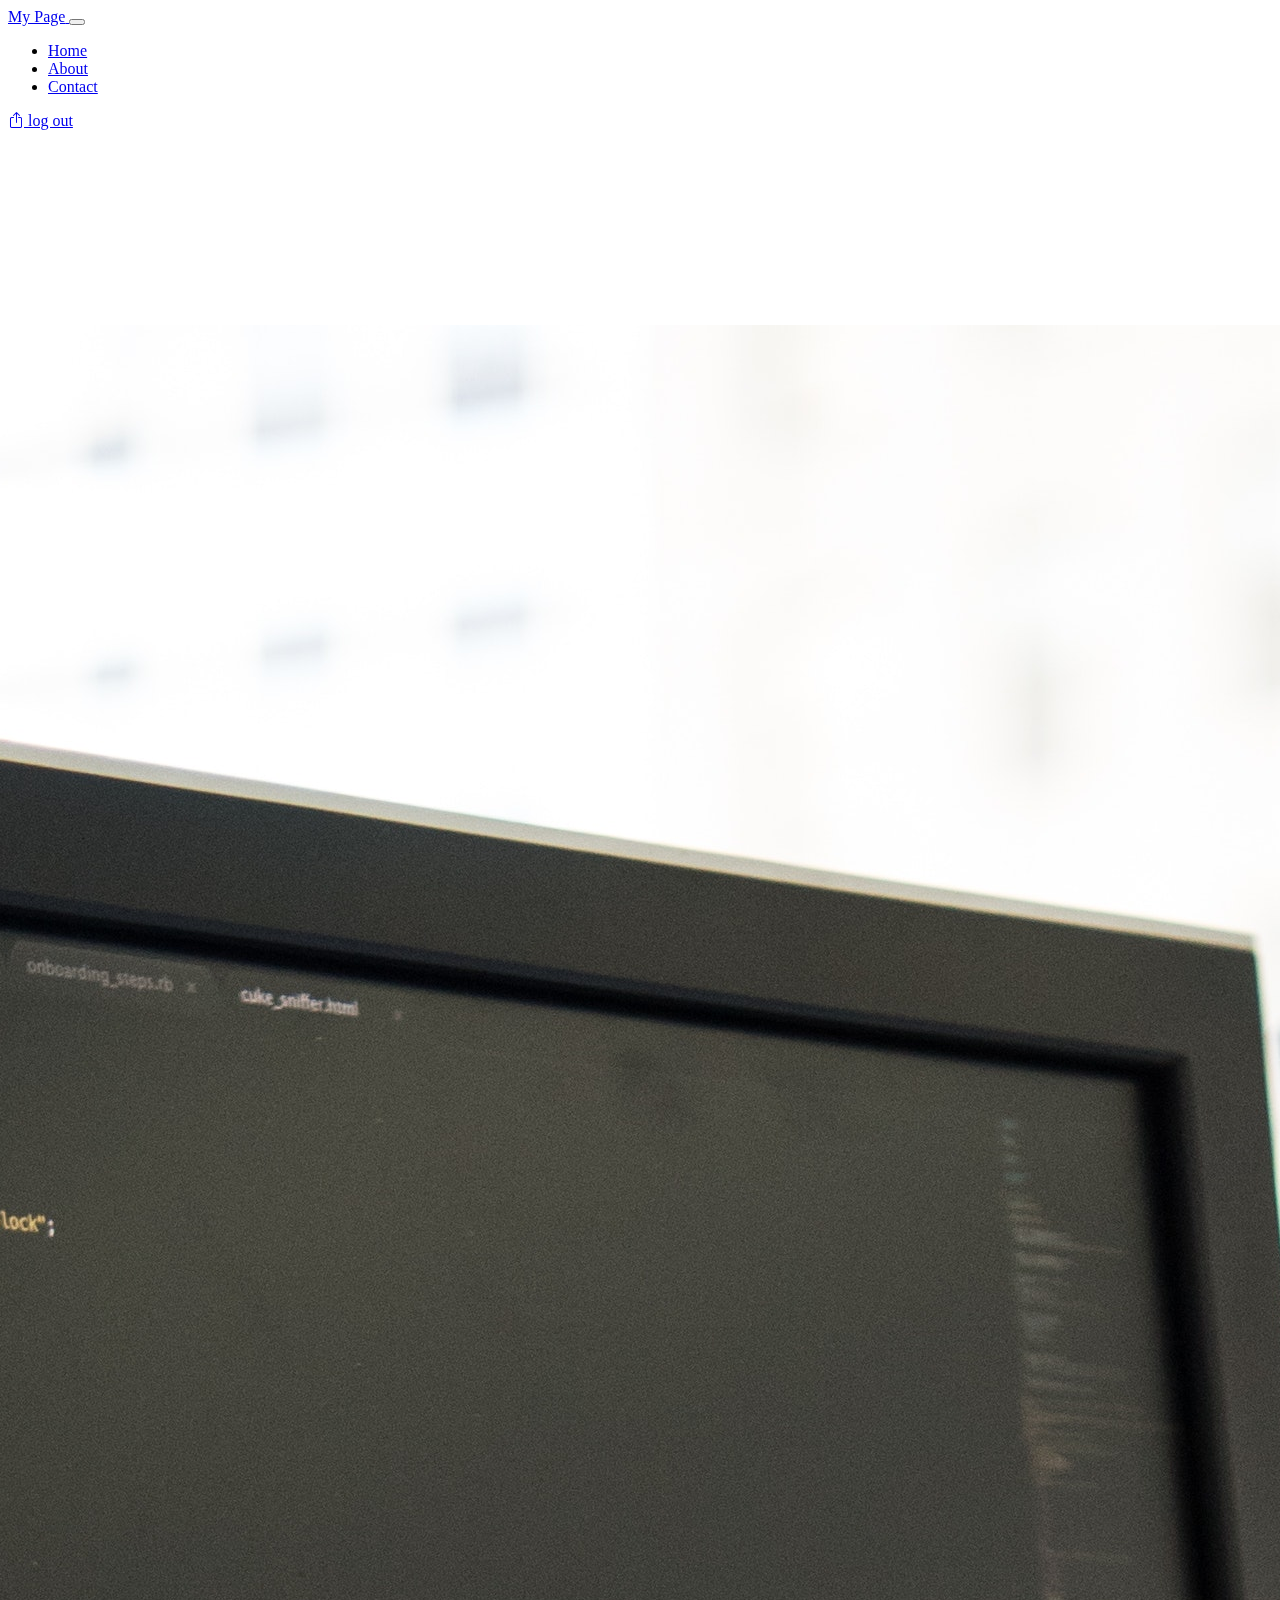
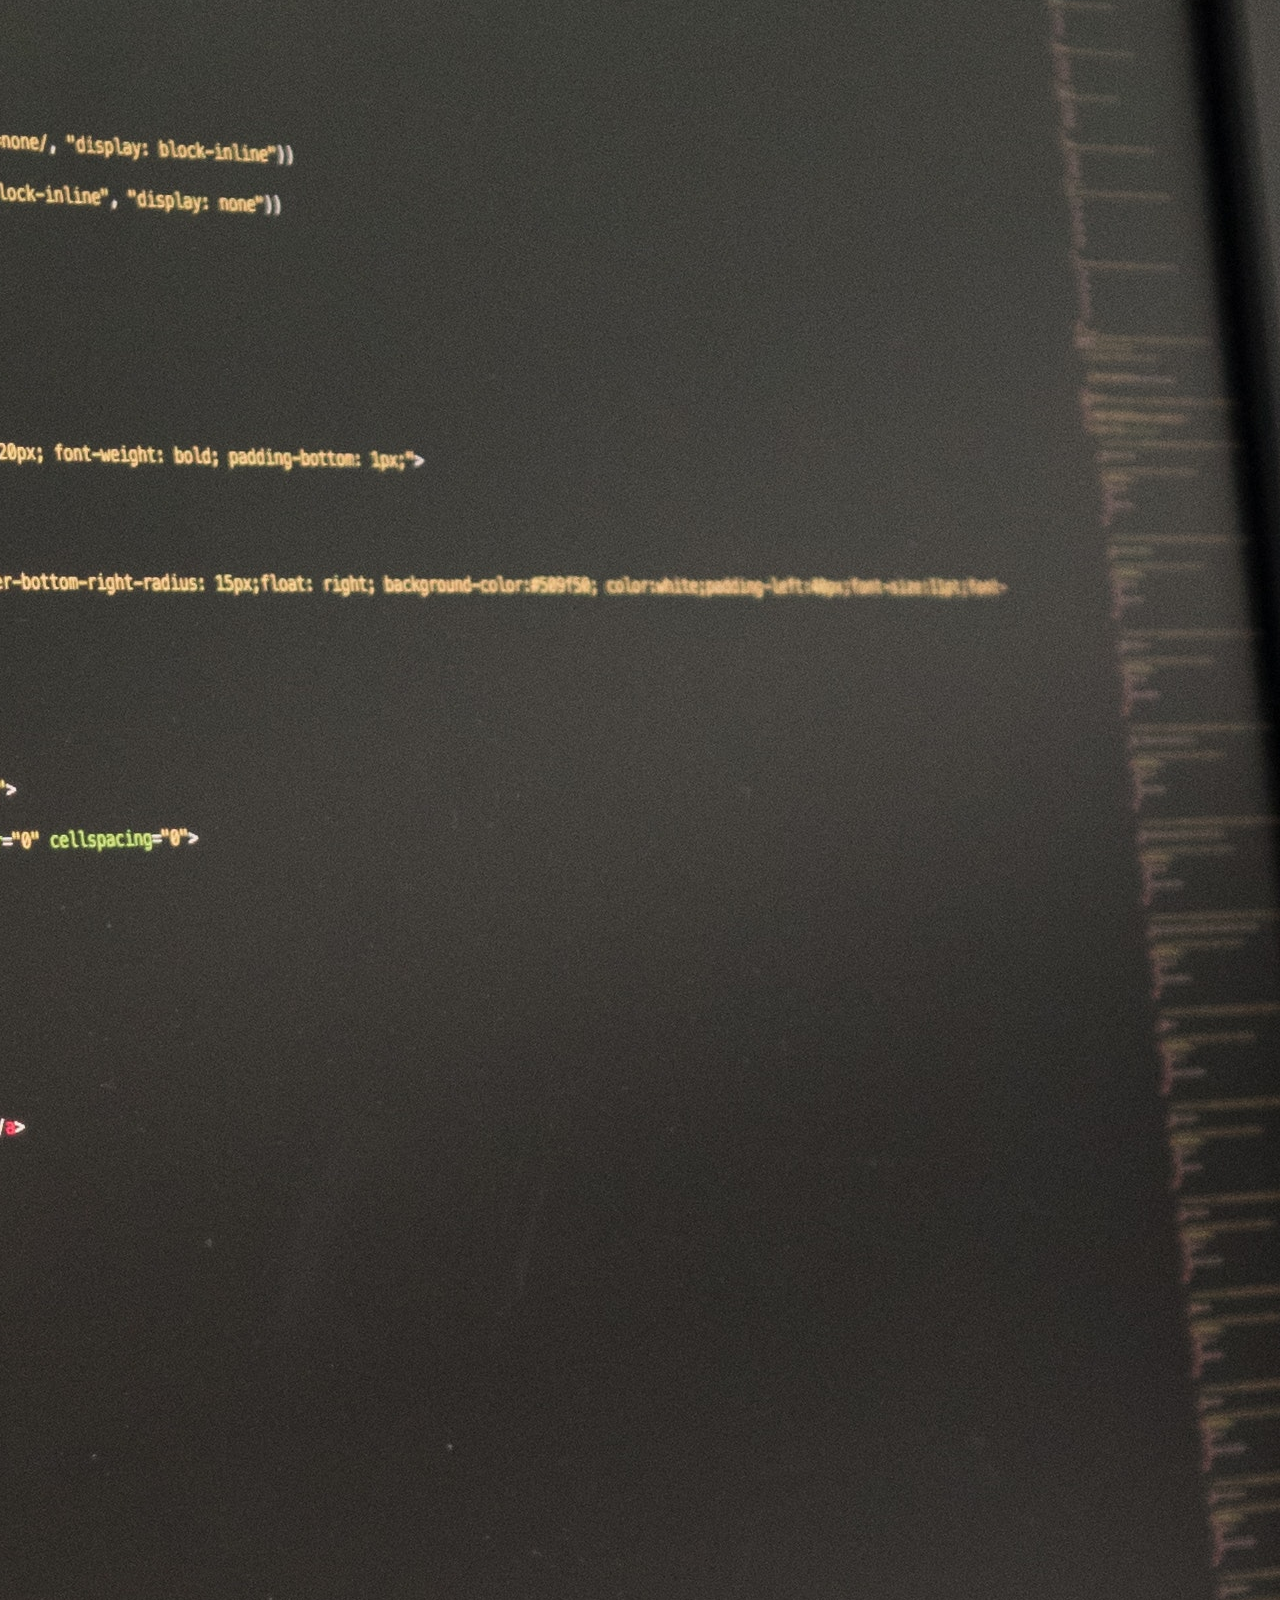
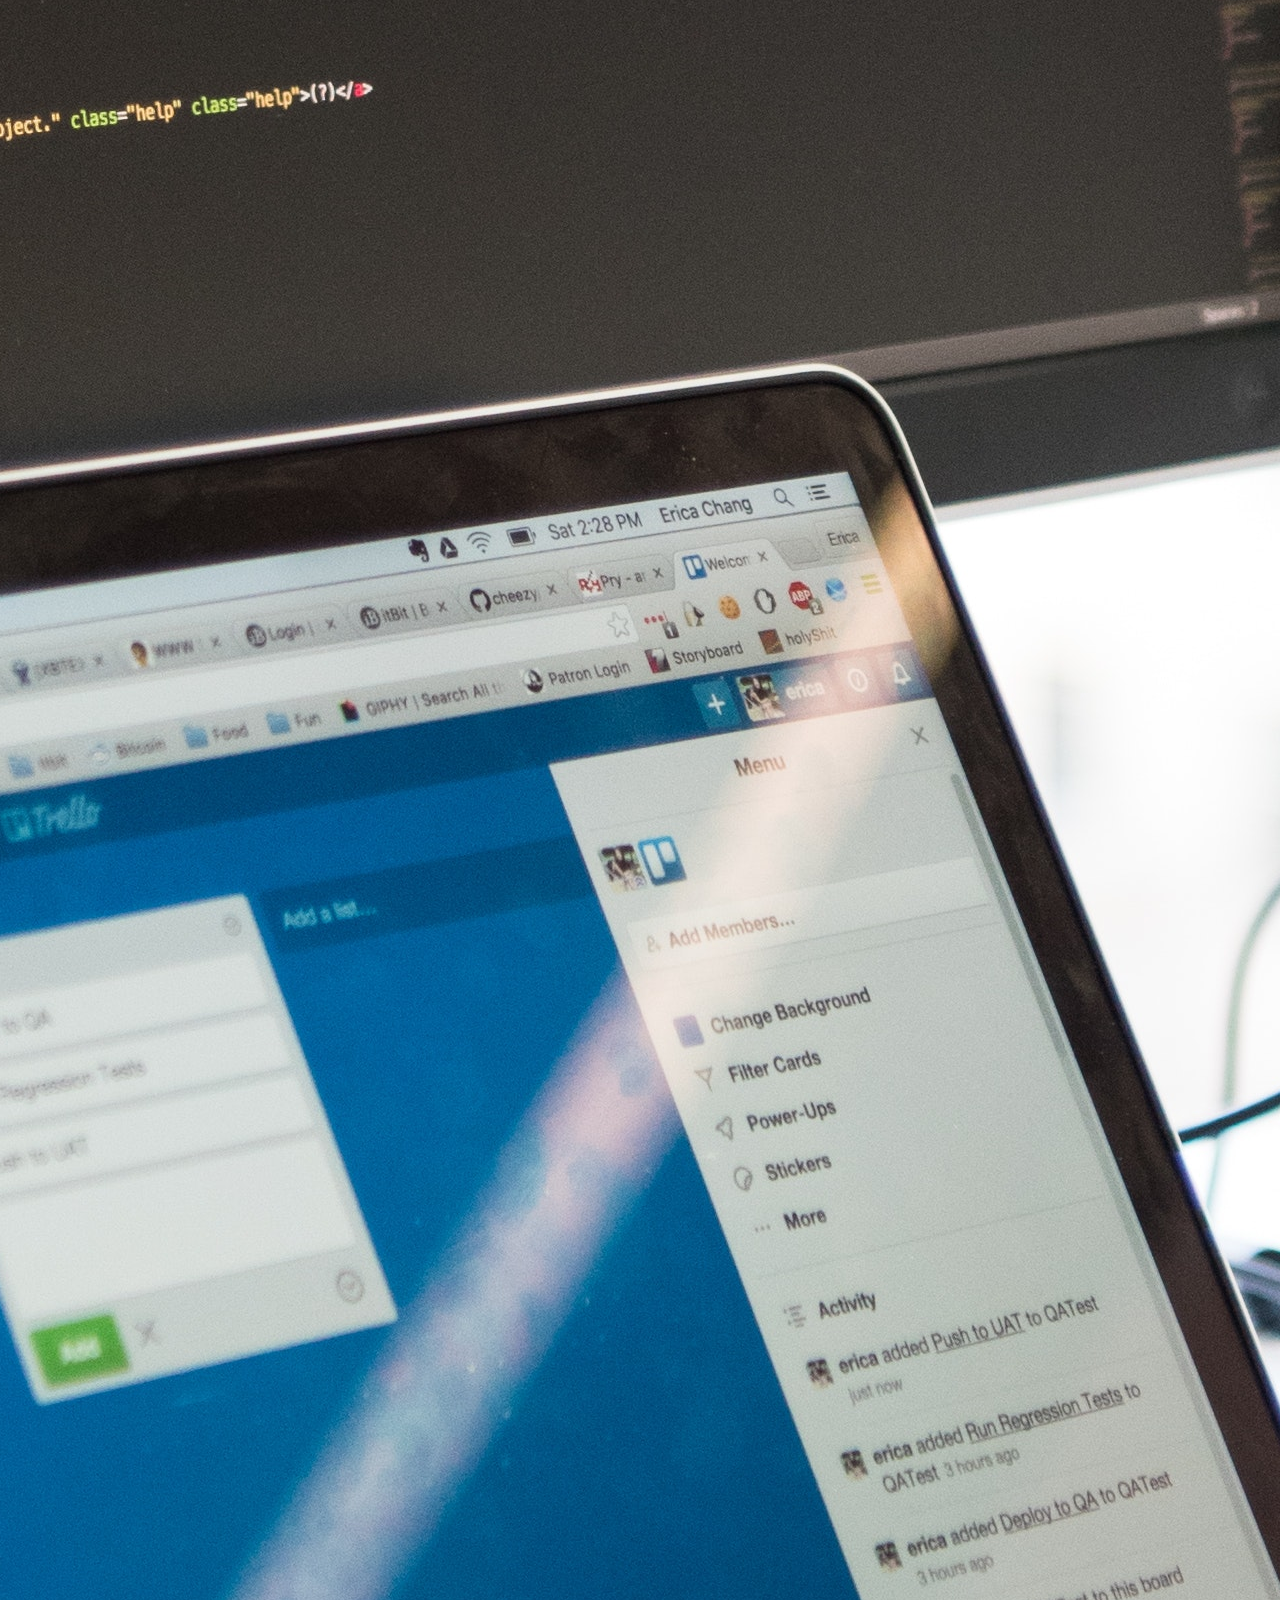
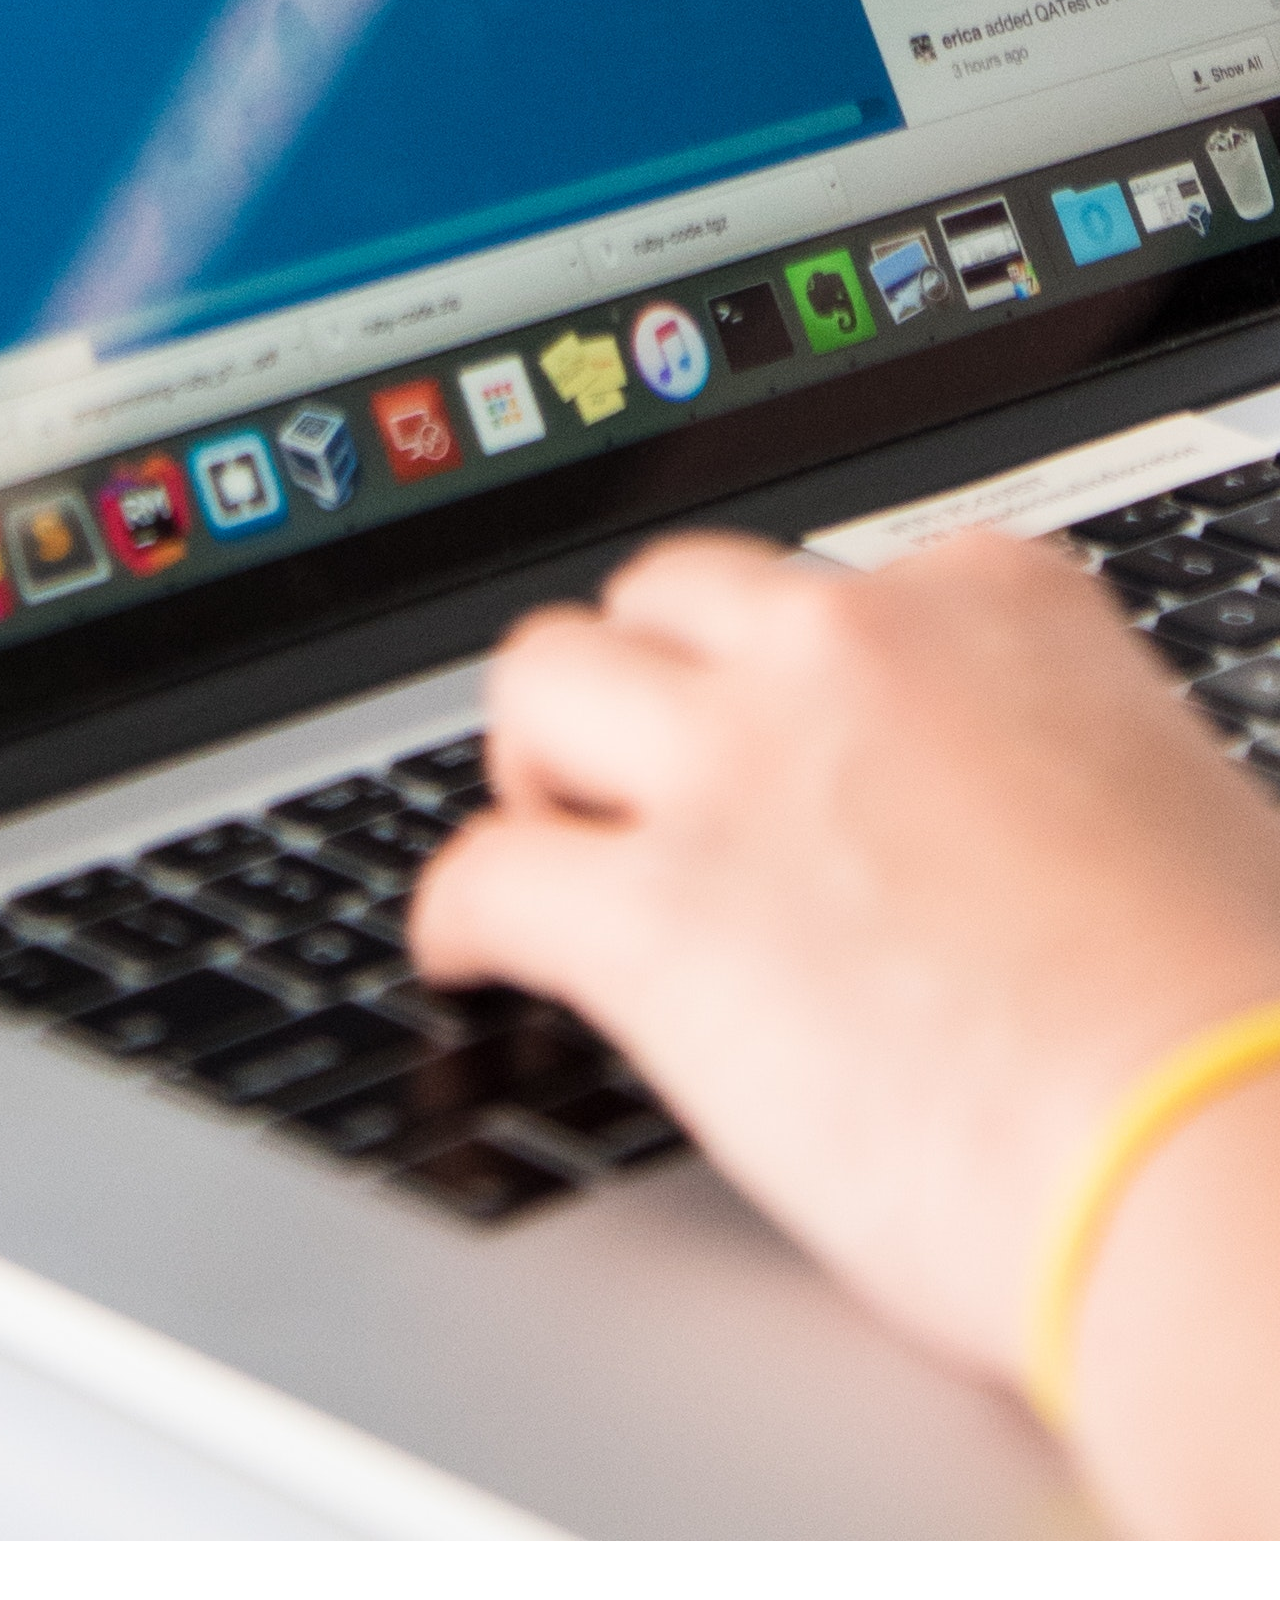
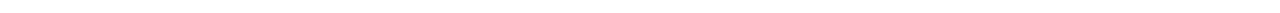
<file: main.html>
<!doctype html>
<html lang="en">

<head>
    <meta charset="utf-8">
    <meta name="viewport" content="width=device-width, initial-scale=1">
    <title>Bootstrap demo</title>
    <link href="https://cdn.jsdelivr.net/npm/bootstrap@5.3.0-alpha3/dist/css/bootstrap.min.css" rel="stylesheet"
        integrity="sha384-KK94CHFLLe+nY2dmCWGMq91rCGa5gtU4mk92HdvYe+M/SXH301p5ILy+dN9+nJOZ" crossorigin="anonymous">
        <link rel="stylesheet" href="https://cdn.jsdelivr.net/npm/bootstrap-icons@1.10.4/font/bootstrap-icons.css">
        <link rel="stylesheet" href="styles.css">
</head>

<body>
    <nav class="navbar navbar-expand-lg bg-body-tertiary py-4">
        <div class="container-fluid">
            <a class="navbar-brand" href="#">
            <span class="fw-bold">My Page</span>    
            </a>
            <button class="navbar-toggler" type="button" data-bs-toggle="collapse" data-bs-target="#navbarNav"
                aria-controls="navbarNav" aria-expanded="false" aria-label="Toggle navigation">
                <span class="navbar-toggler-icon"></span>
            </button>
            <div class="collapse navbar-collapse justify-content-between" id="navbarNav">
                <ul class="navbar-nav text-primary">
                    <li class="nav-item text-secondary">
                        <a class="nav-link active text-secondary" aria-current="page" href="#">Home</a>
                    </li>
                    <li class="nav-item">
                        <a class="nav-link text-secondary" href="#">About</a>
                    </li>
                    <li class="nav-item">
                        <a class="nav-link text-secondary" href="#">Contact</a>
                    </li>
                </ul>
                <span class=" text-center align-items-center text-center">
                    <a class="btn btn-secondary px-5 fw-bold" href="index.html">
                        <i class="bi bi-box-arrow-up"></i>
                        log out</a>
                </span>
            </div>
        </div>
       
        </nav>
        <section>
            <div class="container lg">
                <div class="row jusify-contect-center align-items-center">
                    <div class="col-md-5 text-center text-md-start">
                        <h1>
                            <div class="display-2 text-primary-emphasis">Become Programmer</div>
                            <div class="display-5">Your Coding Skills</div>
                        </h1>
                        <a class="btn btn-secondary btn-lg my-2" href="">Explore now</a>
                    </div>
                    <div class="col-md-5 text-center">
                        <img class="img-fluid boject-fit-contain border rounded" src="/images/computer.jpg" alt="Programmer">
                    </div>
                    
                </div>
            </div>
        </section>
        <script src="https://cdn.jsdelivr.net/npm/bootstrap@5.3.0-alpha3/dist/js/bootstrap.bundle.min.js"
            integrity="sha384-ENjdO4Dr2bkBIFxQpeoTz1HIcje39Wm4jDKdf19U8gI4ddQ3GYNS7NTKfAdVQSZe"
            crossorigin="anonymous"></script>
</body>

</html>
</file>
<file: styles.css>
section {
    padding: 60px 0;
}

.container {
    height: 100%;
    display: flex;
    align-items: center;
    justify-content: center;
    
}
</file>
